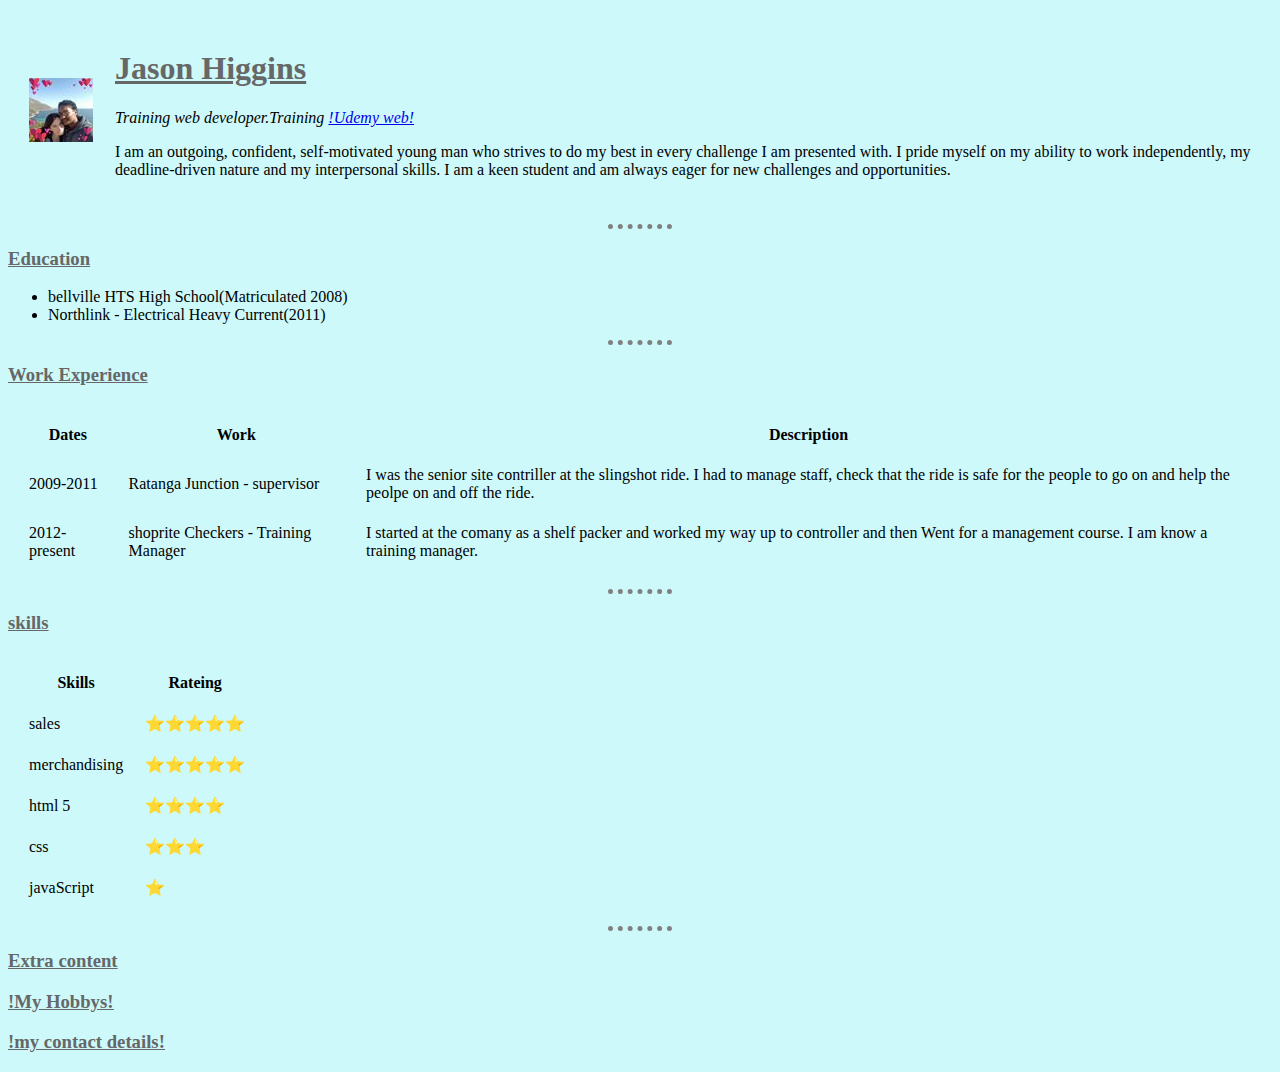
<file: index.html>
<!DOCTYPE html>
<html>
  <head>
    <meta charset="utf-8">
    <title>jason's personal page</title>
    <link rel="stylesheet" href="css/styles.css">
  </head>
  <body>
    <table cellspacing="20">
      <tr>
        <td><img src="pic.jpg" alt="jason profile picture"></td>
        <td>
          <h1>Jason Higgins</h1>
          <p><em>Training web developer.Training <a href="https://www.udemy.com/">!Udemy web!</a></em></p>
          <p>
            I am an outgoing, confident, self-motivated young man who strives to do my best in every
             challenge I am presented with. I pride myself on my ability to work independently, my
             deadline-driven nature and my interpersonal skills. I am a keen student and am always
             eager for new challenges and opportunities.
           </p>
        </td>
      </tr>
    </table>
      <hr>
      <h3>Education</h3>
       <ul>
         <li>bellville HTS High School(Matriculated 2008) </li>
         <li>Northlink - Electrical Heavy Current(2011)</li>
       </ul>
       <hr>
       <h3>Work Experience</h3>
       <table cellspacing ="20">
         <thead>
             <tr>
               <th>Dates</th>
               <th>Work</th>
               <th>Description</th>
             </tr>
         </thead>
         <tbody>
           <tr>
             <td>2009-2011</td>
             <td>Ratanga Junction - supervisor</td>
             <td>I was the senior site contriller at the slingshot ride.
                 I had to manage staff, check that the ride is safe for the
                 people to go on and help the peolpe on and off the ride.</td>
           </tr>
           <tr>
             <td>2012-present</td>
             <td>shoprite Checkers - Training Manager</td>
             <td>I started at the comany as a shelf packer and worked my way up to controller
                 and then Went for a management course. I am know a training manager.</td>
           </tr>
         </tbody>
       </table>
       <hr>
       <h3>skills</h3>
       <table cellspacing = "20">
         <thead>
           <tr>
             <th>Skills</th>
             <th>Rateing</th>
           </tr>
         </thead>
          <tr>
              <td>sales  </td>
              <td>⭐⭐⭐⭐⭐</td>
          </tr>
          <tr>
              <td>merchandising</td>
              <td>⭐⭐⭐⭐⭐</td>
          </tr>
          <tr>
              <td>html 5</td>
              <td>⭐⭐⭐⭐</td>
          </tr>
            <tr>
              <td>css</td>
              <td>⭐⭐⭐</td>
            </tr>
          <tr>
             <td>javaScript</td>
             <td>⭐</td>
          </tr>
       </table>
          <hr>
          <h3>Extra content</h3>
          <a href="hobby.html"> <h3>!My Hobbys!</h3></a>
        <a href="contact-details.html"><h3>!my contact details!</h3></a>
  </body>
</html>
</file>
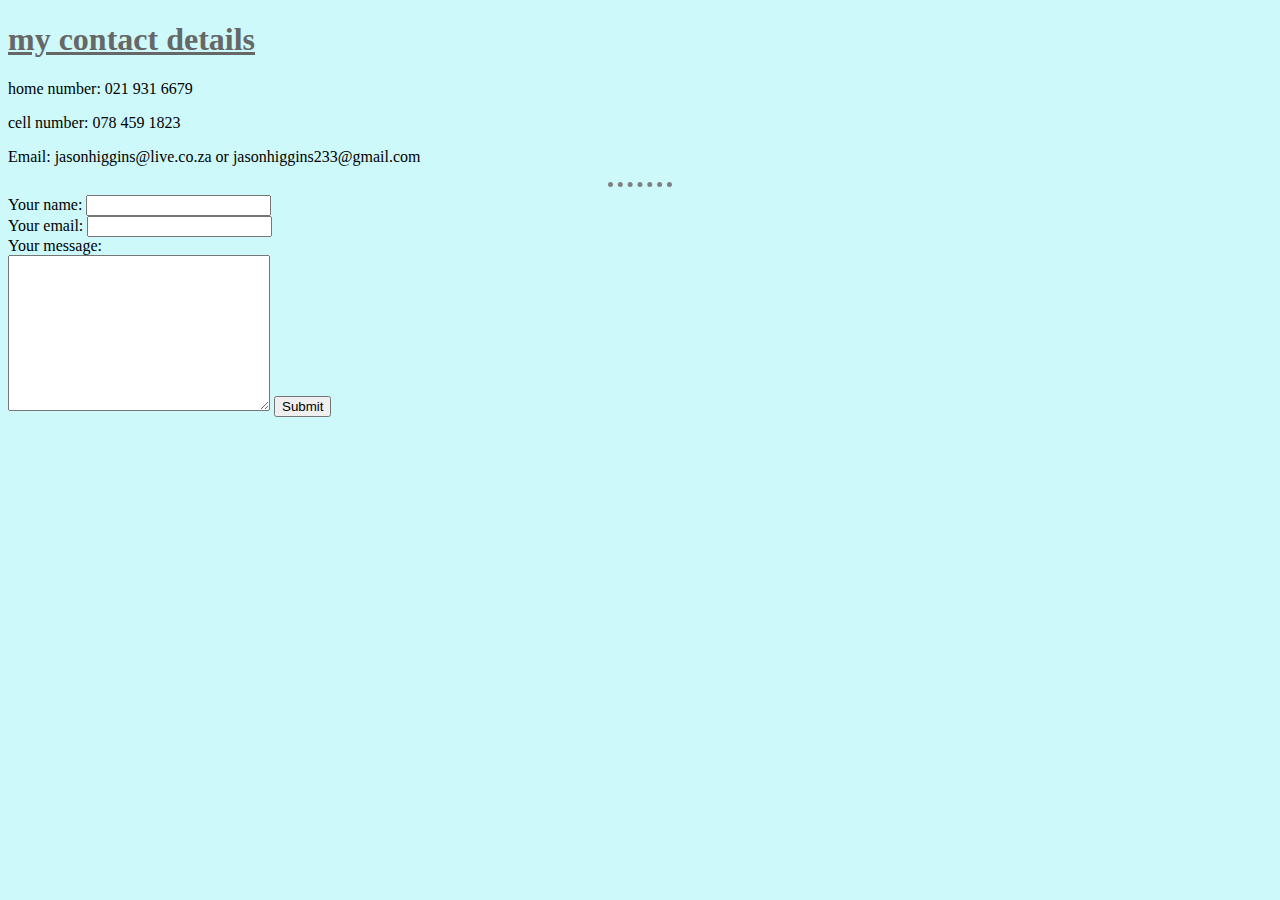
<file: contact-details.html>
<!DOCTYPE html>
<html>
  <head>
    <meta charset="utf-8">
    <title>jason's contact details</title>
    <link rel="stylesheet" href="css/styles.css">
  </head>
  <body>
    <h1>my contact details</h1>
    <p>home number: 021 931 6679</p>
    <p>cell number: 078 459 1823</p>
    <p>Email: jasonhiggins@live.co.za or jasonhiggins233@gmail.com</p>
    <hr>
    <form  action="mailto:info@londonappbrewery.com" method="post" enctype=" text/plain">
          <label>Your name:</label>
          <input type="text" name="YourName " value=""><br>
          <label>Your email:</label>
          <input type="email" name="YourEmail " value=""><br>
          <label>Your message:</label><br>
          <textarea name="YourMessage " rows="10" cols="30"></textarea>
          <input type="submit" name="">

    </form>
  </body>
</html>
</file>
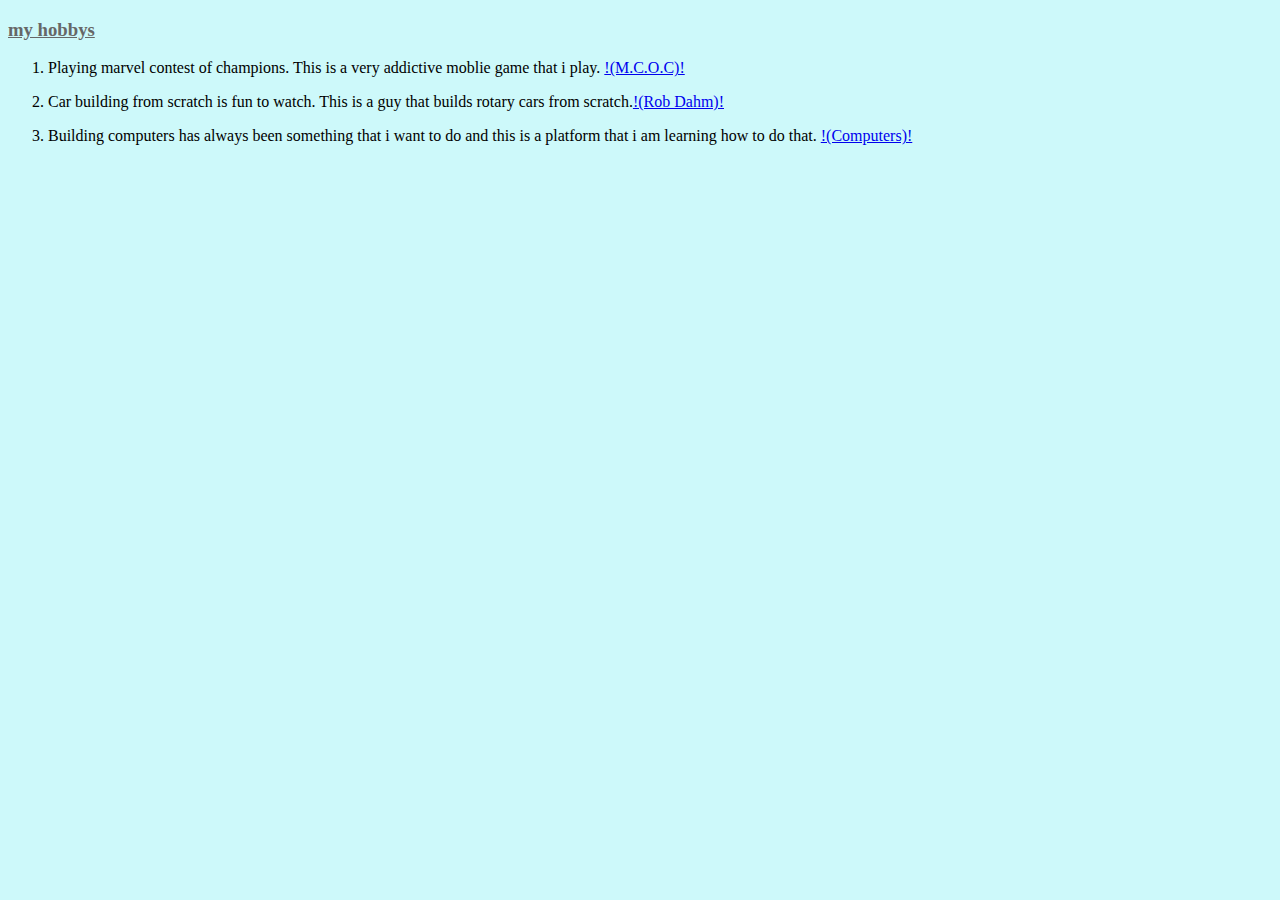
<file: hobby.html>
<!DOCTYPE html>
<html>
  <head>
    <meta charset="utf-8">
    <title>My hobbys</title>
    <link rel="stylesheet" href="css/styles.css">
  </head>
  <body>
    <h3>my hobbys</h3>
    <ol>
      <li><p>Playing marvel contest of champions. This is a very addictive moblie game that i play. <a href="https://youtu.be/bm3D8DYdRCk">!(M.C.O.C)!</a></p></li>
      <li><p>Car building from scratch is fun to watch. This is a guy that builds rotary cars from scratch.<a href="https://www.youtube.com/channel/UChg9P8du8Ykqy6MbMK5jpzQ">!(Rob Dahm)!</a></p></li>
      <li><p>Building computers has always been something that i want to do and this is a platform that i am learning how to do that. <a href="https://youtu.be/gO-V8E9MIBg">!(Computers)!</a></p></li>
    </ol>
  </body>
</html>
</file>
<file: css/styles.css>
body {
  background-color: #CDF9FA;
}
  hr {
    border-style: none;
    border-top-style: dotted;
    border-color: grey;
    border-width: 5px;
    width: 5%
  }
  h1{
    color:  #666767;
    text-decoration: underline;
  }
h3{
  color: #666767;
  text-decoration: underline;
}
</file>
